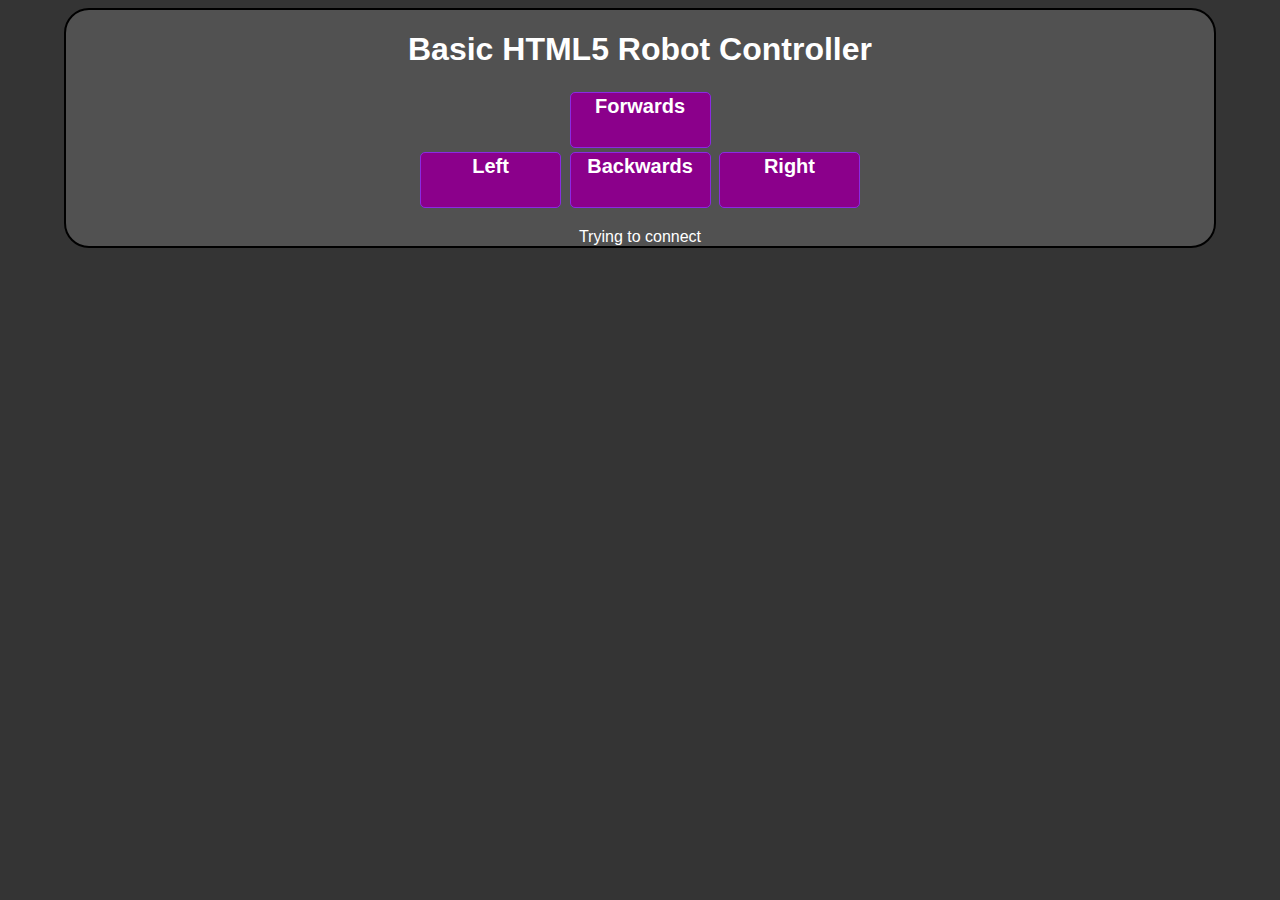
<file: buttonRobotClient/index.html>
<!DOCTYPE HTML>
<html>
	<head>
    <title>Spacebrew Robot Controller</title>

    <meta charset="utf-8">

    <script type="text/javascript" src="js/jq.js"></script>
	<script type="text/javascript" src="js/sb-1.3.0.js"></script>
	<link rel="stylesheet" type="text/css" href="main.css">
    <script type="text/javascript">

		$(window).on("load", setup);
	      
		// Spacebrew Object
		var sb
			, app_name = "HTML5 Robot Controller"
			;

		/**
	     * setup Configure spacebrew connection and adds the mousedown listener.
	     */
		function setup (){

			// create spacebrew client object
			sb = new Spacebrew.Client(server="h1.ryanteck.org.uk",{reconnect:true});

			// set the base description
			sb.name(app_name);
			sb.description("Basic client to toggle motors on and off.");

			// configure the publication and subscription feeds
			sb.addPublish( "forwards", "boolean", "false" );
			sb.addPublish( "backwards", "boolean", "false" );
			sb.addPublish( "left", "boolean", "false" );
			sb.addPublish( "right", "boolean", "false" );


			// connect to spacbrew
			sb.connect();
			$("#forwards").on("mousedown", forwardsPress);
			$("#forwards").on("mouseup", forwardsRelease);
			$("#backwards").on("mousedown", backwardsPress);
			$("#backwards").on("mouseup", backwardsRelease);
			$("#left").on("mousedown", leftPress);
			$("#left").on("mouseup", leftRelease);
			$("#right").on("mousedown", rightPress);
			$("#right").on("mouseup", rightRelease);
		}	

		/**
		 * Function that is called when Spacebrew connection is established
		 */
		function onOpen() {
			var message = "Connected as <strong>" + sb.name() + "</strong>. ";
			$("#name").html( message );
		}

	
		function forwardsPress (evt){
			console.log("forwards");
		    sb.send("forwards", "boolean", "true");
		}
		function forwardsRelease (evt){
	        sb.send("forwards", "boolean", "false");
		}
		
		function backwardsPress (evt){
			console.log("backwards");
		    sb.send("backwards", "boolean", "true");
		}
		function backwardsRelease (evt){
	        sb.send("backwards", "boolean", "false");
		}


		function leftPress (evt){
			console.log("left");
		    sb.send("left", "boolean", "true");
		}
		function leftRelease (evt){
	        sb.send("left", "boolean", "false");
		}


		function rightPress (evt){
			console.log("right");
		    sb.send("right", "boolean", "true");
		}
		function rightRelease (evt){
	        sb.send("right", "boolean", "false");
		}



	</script>
	</head>

	<body>
	<div id = "maincontent">
		<h1>Basic HTML5 Robot Controller</h1>
		<a class="button" id="forwards">Forwards</a><br/>
		<a class="button" id="left">Left</a>
		<a class="button" id="backwards">Backwards</a>
		<a class="button" id="right">Right</a>
		</br></br>
		<div id="name">Trying to connect</div>
		</div>
	</body>

</html>
</file>
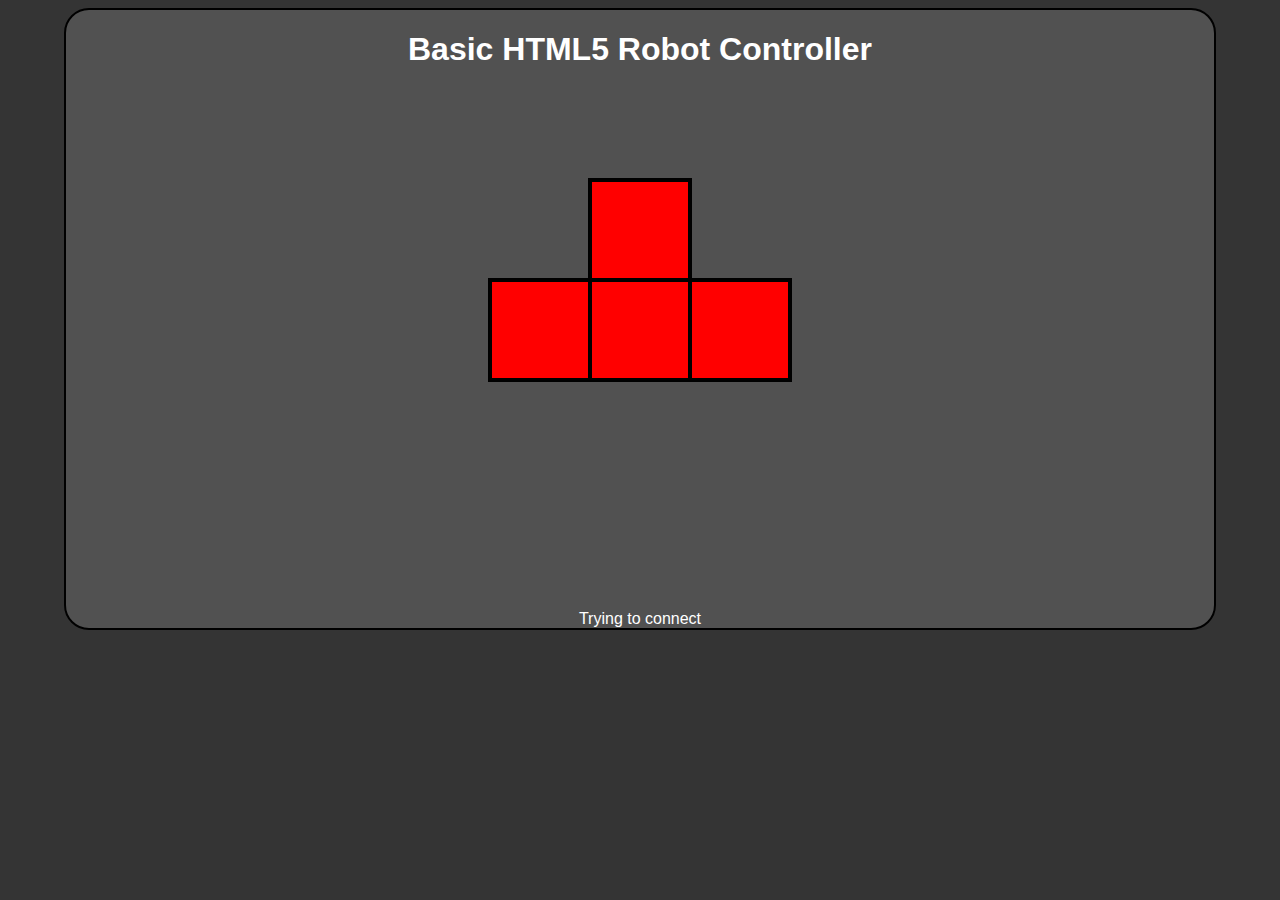
<file: touchClient/index.html>
<!DOCTYPE HTML>
<html>
	<head>
    <title>Spacebrew Robot Controller</title>

    <meta charset="utf-8">
	<meta name="viewport" content="width=device-width"/>
    <script type="text/javascript" src="js/jq.js"></script>
	<script type="text/javascript" src="js/sb-1.3.0.js"></script>
	<script type="text/javascript" src="js/kinetic-v5.0.1.min.js"></script>
	<link rel="stylesheet" type="text/css" href="main.css">
    <script type="text/javascript">

		$(window).on("load", setup);
	      
		// Spacebrew Object
		var sb
			, app_name = "HTML5 Robot Controller"
			;

		/**
	     * setup Configure spacebrew connection and adds the mousedown listener.
	     */
		function setup (){

			// create spacebrew client object
			sb = new Spacebrew.Client(server="h1.ryanteck.org.uk",{reconnect:true});

			// set the base description
			sb.name(app_name);
			sb.description("Basic client to toggle motors on and off.");

			// configure the publication and subscription feeds
			sb.addPublish( "forwards", "boolean", "false" );
			sb.addPublish( "backwards", "boolean", "false" );
			sb.addPublish( "left", "boolean", "false" );
			sb.addPublish( "right", "boolean", "false" );


			// connect to spacbrew
			sb.connect();
			
		}	

		/**
		 * Function that is called when Spacebrew connection is established
		 */
		function onOpen() {
			var message = "Connected as <strong>" + sb.name() + "</strong>. ";
			$("#name").html( message );
		}

	
		function forwardsPress (evt){
			console.log("forwards");
		    sb.send("forwards", "boolean", "true");
		}
		function forwardsRelease (evt){
	        sb.send("forwards", "boolean", "false");
		}
		
		function backwardsPress (evt){
			console.log("backwards");
		    sb.send("backwards", "boolean", "true");
		}
		function backwardsRelease (evt){
	        sb.send("backwards", "boolean", "false");
		}


		function leftPress (evt){
			console.log("left");
		    sb.send("left", "boolean", "true");
		}
		function leftRelease (evt){
	        sb.send("left", "boolean", "false");
		}


		function rightPress (evt){
			console.log("right");
		    sb.send("right", "boolean", "true");
		}
		function rightRelease (evt){
	        sb.send("right", "boolean", "false");
		}


	


	</script>
	</head>

	<body>
	<div id = "maincontent">
		<h1>Basic HTML5 Robot Controller</h1>
		<div id="controller"></div>
		</br></br>
		<div id="name">Trying to connect</div>
		</div>
		
	 <script defer="defer">
      function writeMessage(message) {
        text.setText(message);
        layer.draw();
      }
      
      var stage = new Kinetic.Stage({
        container: 'controller',
        width: 640,
        height: 480
      });
      
      var layer = new Kinetic.Layer();

      var numEvents = 0;

     var forwards = new Kinetic.Rect({
        x: 270,
        y: 90,
		width:100,
		height:100,
        fill: 'red',
        stroke: 'black',
        strokeWidth: 4
      });
      var backwards = new Kinetic.Rect({
        x: 270,
        y: 190,
		width:100,
		height:100,
        fill: 'red',
        stroke: 'black',
        strokeWidth: 4
      });
      var left = new Kinetic.Rect({
        x: 170,
        y: 190,
		width:100,
		height:100,
        fill: 'red',
        stroke: 'black',
        strokeWidth: 4
      });
      var right = new Kinetic.Rect({
        x: 370,
        y: 190,
		width:100,
		height:100,
        fill: 'red',
        stroke: 'black',
        strokeWidth: 4
      });

         
	forwards.on('mousedown touchstart', function() {
        console.log("fw");
        forwardsPress();
	});
	forwards.on('mouseup touchend', function() {
       console.log("fs");
       forwardsRelease();
	});
	
	backwards.on('mousedown touchstart', function() {
        console.log("bw");
        backwardsPress();
	});
	backwards.on('mouseup touchend', function() {
       console.log("bs");
       backwardsRelease();
	});
	
	left.on('mousedown touchstart', function() {
        console.log("lw");
        leftPress();
	});
	left.on('mouseup touchend', function() {
       console.log("ls");
       leftRelease();
	});
	
	right.on('mousedown touchstart', function() {
        console.log("rw");
        rightPress();
	});
	right.on('mouseup touchend', function() {
       console.log("rs");
       rightRelease();
	});
	
	
      layer.add(forwards);
      layer.add(backwards);
      layer.add(left);
      layer.add(right);
      stage.add(layer);

    </script>
	</body>

</html>
</file>
<file: buttonRobotClient/main.css>
body {
font-family: 'Share Tech', sans-serif;
background-color:#343434;
color:#fff;
}

p{
text-align:justify;
}

#maincontent {
padding-left:5px;
padding-right:5px;
border-style:solid;
border-width:2px;
border-radius:25px;
border-color:black;
background-color:#515151;
margin-right:auto;
margin-left:auto;
width:90%;
text-align:center;
}

header {
margin-right:auto;
margin-left:auto;
width:	786px;
}

#logo {
width:786px;
}

.button {
padding-top:5px;
width:135px;
height:50px;
background-color:#8B008B;
border-style:solid;
border-radius:5px;
border-width:1px;
text-align:center;
font-weight:bolder;
border-color:#8A2BE2;
font-size:20px;
margin:2px;
padding:2px;
display:inline-block;
color:white;
}

.button:hover{
background-color:#4B0082;
}


#buttoncontainer {
width:600px;
margin-left:auto;
margin-right:auto;
}
footer {
text-align:center;
color:white;
}
#pagename {
text-align:center;
margin:10px;
}

#homeimg {
float:right;
}

#contactDetails{
min-height:500px;
}
</file>
<file: touchClient/main.css>
body {
font-family: 'Share Tech', sans-serif;
background-color:#343434;
color:#fff;
}

p{
text-align:justify;
}

#maincontent {
padding-left:5px;
padding-right:5px;
border-style:solid;
border-width:2px;
border-radius:25px;
border-color:black;
background-color:#515151;
margin-right:auto;
margin-left:auto;
width:90%;
text-align:center;
}

header {
margin-right:auto;
margin-left:auto;
width:	786px;
}

#logo {
width:786px;
}

.button {
padding-top:5px;
width:135px;
height:50px;
background-color:#8B008B;
border-style:solid;
border-radius:5px;
border-width:1px;
text-align:center;
font-weight:bolder;
border-color:#8A2BE2;
font-size:20px;
margin:2px;
padding:2px;
display:inline-block;
color:white;
}

.button:hover{
background-color:#4B0082;
}


#buttoncontainer {
width:600px;
margin-left:auto;
margin-right:auto;
}
footer {
text-align:center;
color:white;
}
#pagename {
text-align:center;
margin:10px;
}

#homeimg {
float:right;
}

#contactDetails{
min-height:500px;
}
</file>
